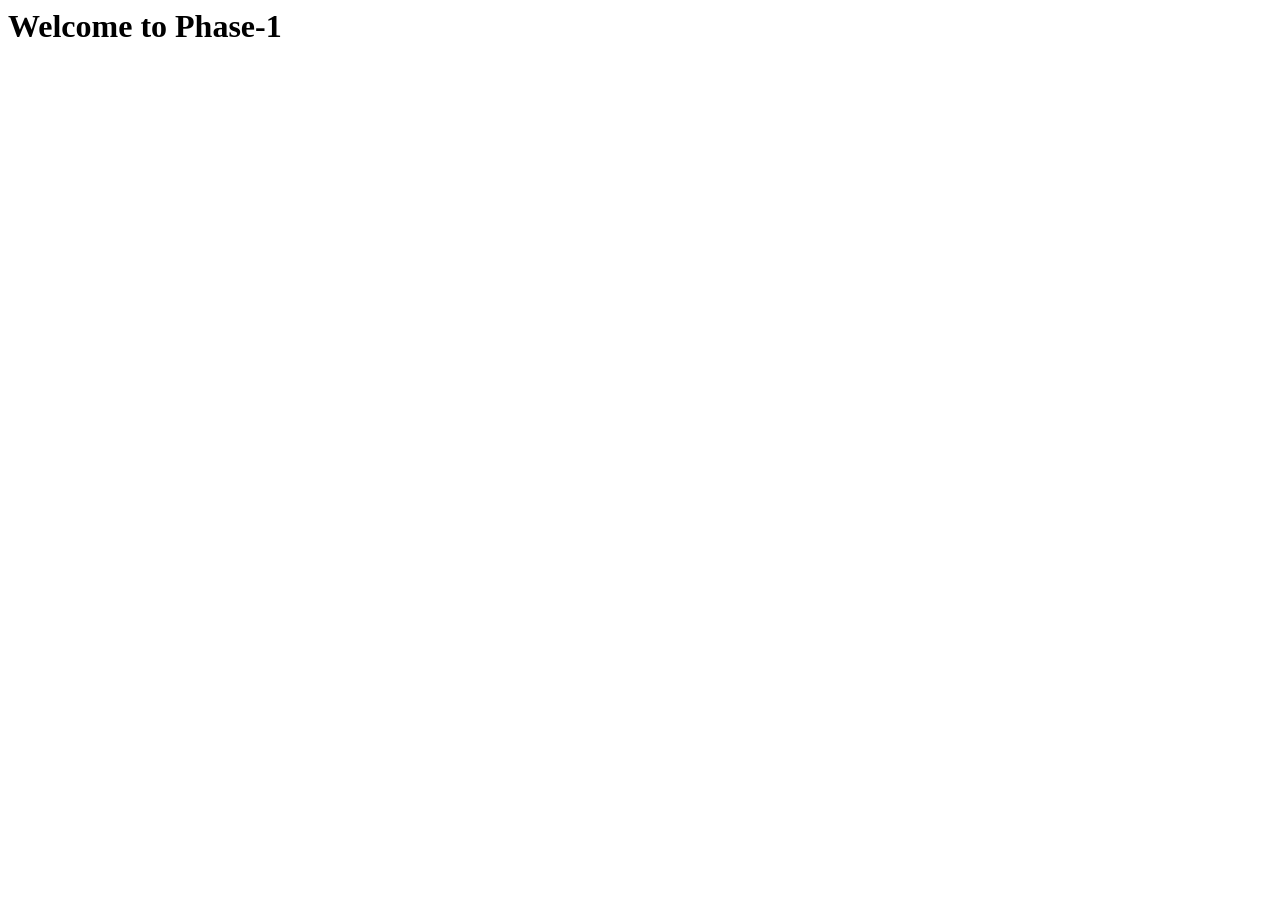
<file: 00_JS_Fundamentals/index.html>
<html lang="en">
  <head>
    <meta charset="UTF-8" />
    <meta http-equiv="X-UA-Compatible" content="IE=edge" />
    <meta name="viewport" content="width=device-width, initial-scale=1.0" />
    <script defer src="index.js"></script>
    <title>JS Data Types and Variables</title>
  </head>
  <body>
    <h1>Welcome to Phase-1</h1>
  </body>
</html>
</file>
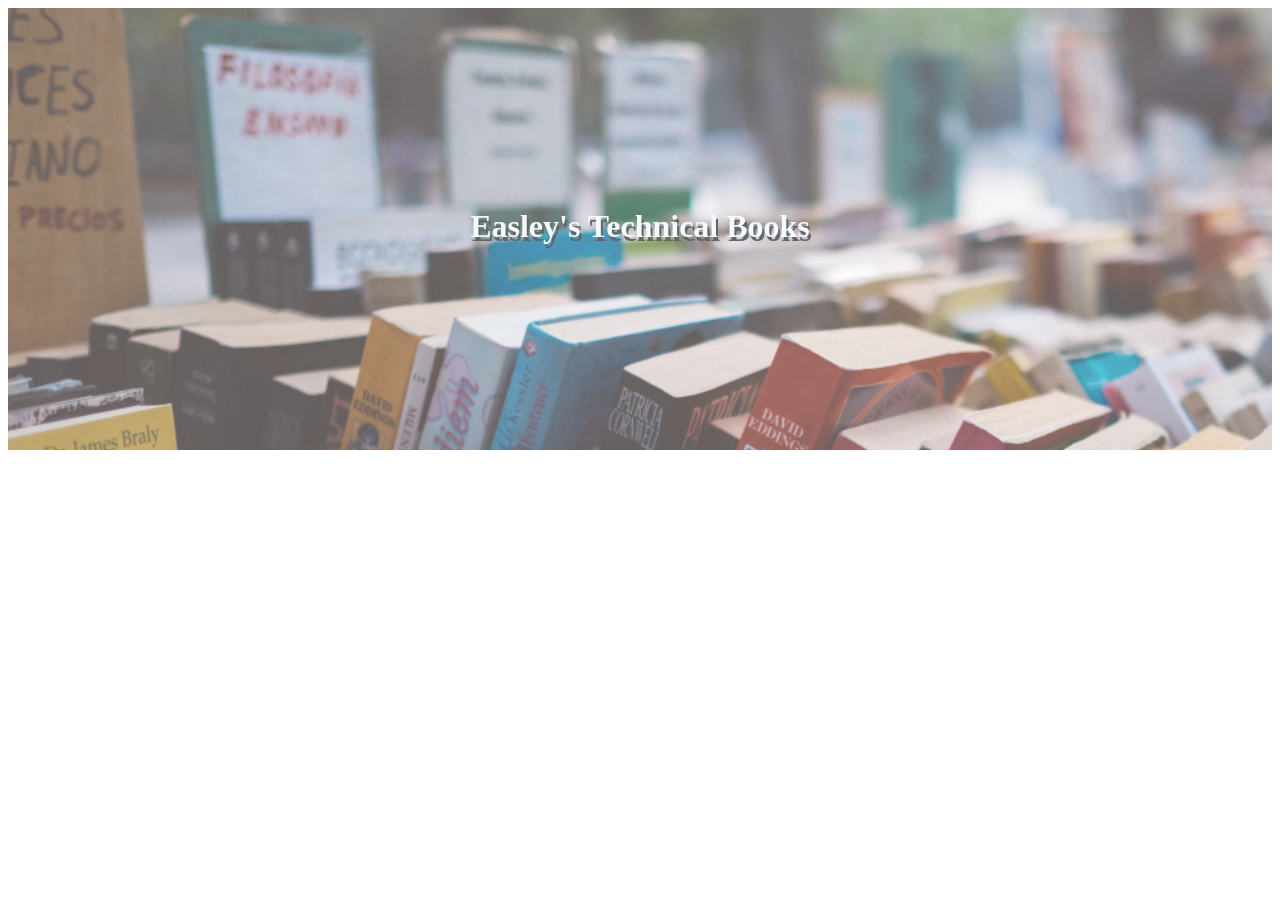
<file: 01_Functions_&_Scope/index.html>
<html lang="en">
  <head>
    <meta charset="UTF-8" />
    <meta http-equiv="X-UA-Compatible" content="IE=edge" />
    <meta name="viewport" content="width=device-width, initial-scale=1.0" />

    <!-- Css style sheet -->
    <link rel="stylesheet" href="style.css">
    <!-- JavaScript file -->
    <!-- defer - this file will load after the DOM loads -->
    <script defer src="src/index.js"></script>

    <title>JS Functions and Scope</title>
  </head>
  <body>
    <div id="header">
      <h1>Easley's Technical Books</h1>
    </div>
  </body>
</html>
</file>
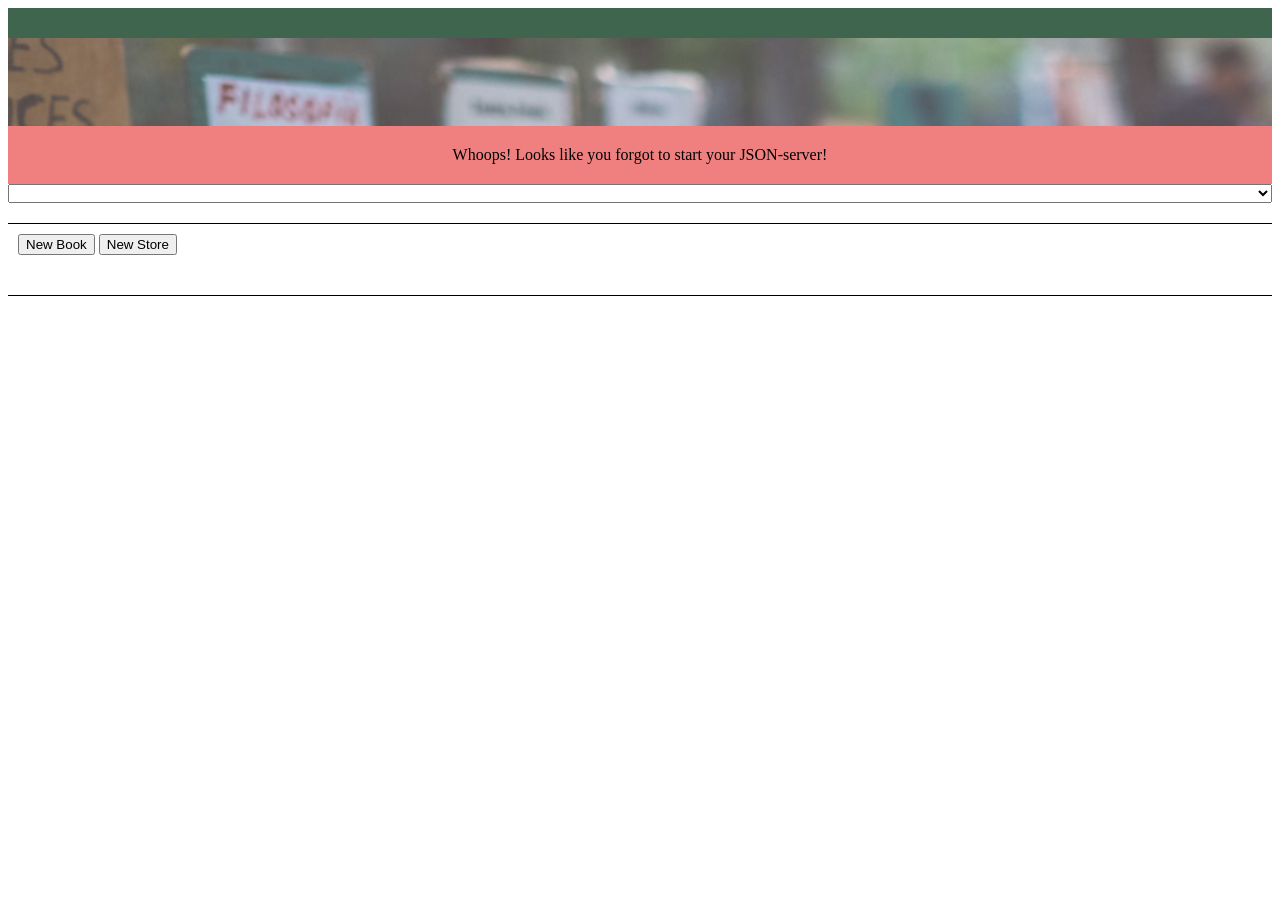
<file: 05_POST_request/index.html>
<html lang="en">
  <head>
    <meta charset="UTF-8" />
    <meta http-equiv="X-UA-Compatible" content="IE=edge" />
    <meta name="viewport" content="width=device-width, initial-scale=1.0" />
   
    
    <link rel="stylesheet" href="style.css">

    <script defer src="src/request_helpers.js"></script>
    <script defer src="src/index.js"></script>
    

    <title>POST Requests</title>
  </head>
  <body>
    <div class="list" id="header">
      <header>
        <div>
          <h1 id="store-name"></h1>
          <div id="banner"></div>
        </div>
      </header>
      <main>
        <select id="store-selector"></select>
        <div id="form-wrapper">
          <button id="toggleBookForm">New Book</button>
          <button id="toggleStoreForm">New Store</button>
          <form id="book-form" class="collapsed">
            <label for="title">Title:</label>
            <input type="text" id="form-title" name="title">

            <label for="author">Author:</label>
            <input type="text" id="form-author" name="author">
          
            <label for="price">Price:</label>
            <input type="number" id="form-price" name="price">
          
            <label for="imageUrl">Image url:</label>
            <input type="text" id="form-imageUrl" name="imageUrl">
          
            <label for="inventory">Inventory:</label>
            <input type="text" id="inventory" name="inventory">
              
            <input type="submit" value="ADD BOOK"/>
          </form>
          <form id="store-form" class="collapsed">
            <label for="name">Name:</label>
            <input type="text" id="form-name" name="name">

            <label for="location">Location:</label>
            <input type="text" id="form-location" name="location">
          
            <label for="number">Phone Number:</label>
            <input type="text" id="form-number" name="number">
          
            <label for="address">Address:</label>
            <input type="text" id="form-address" name="address">
          
            <label for="hours">Hours:</label>
            <input type="text" id="hours" name="hours">
              
            <input type="submit" value="ADD STORE"/>
          </form>
        </div>
      
        <div class="list">
          <ul id="book-list">
          </ul>
        </div>
      </main>
      <footer>
        <div id="store"></div>
        <div id="number"></div>
        <div id="address"></div>
      </footer>
    </div>
  </body>
  
</html>
</file>
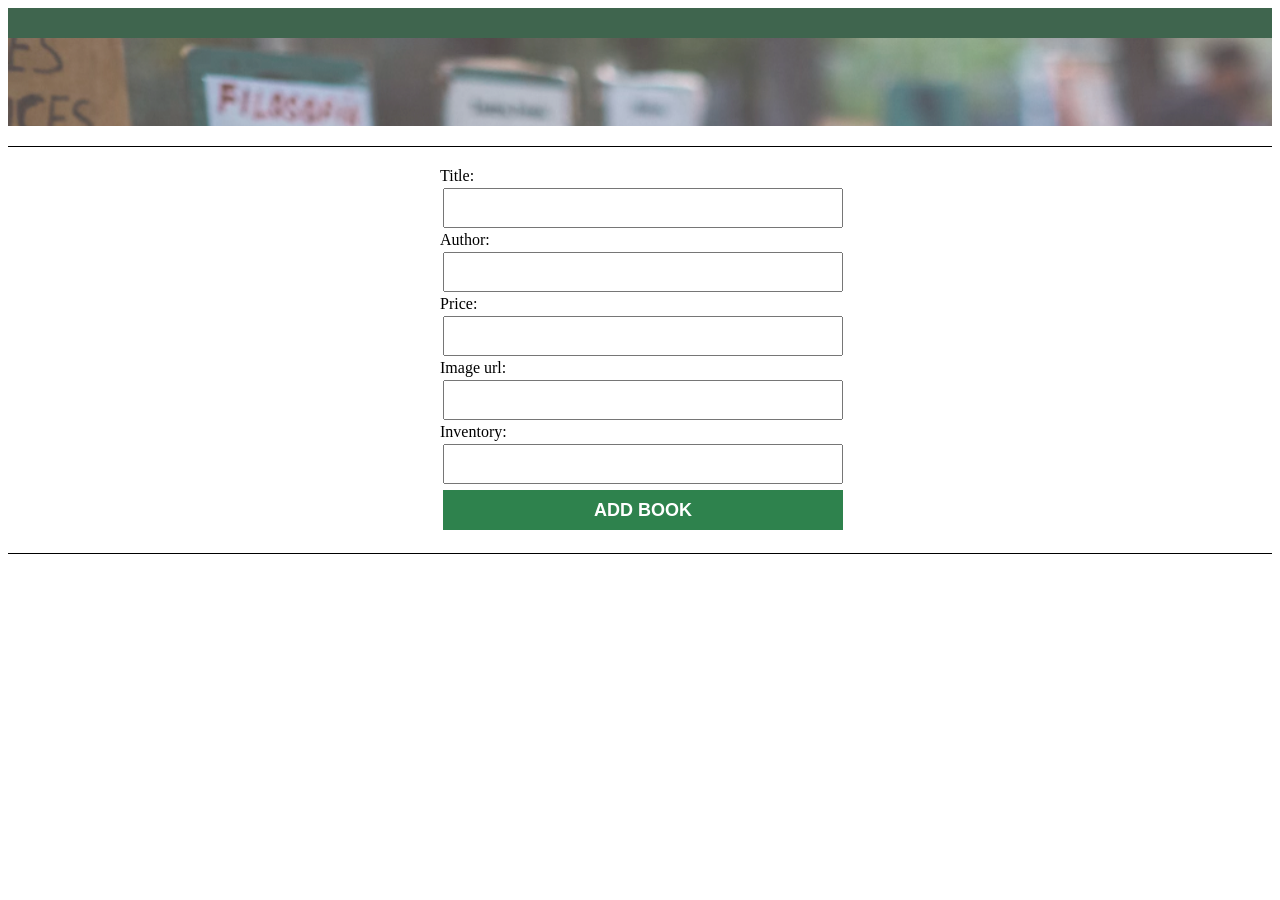
<file: 06_PATCH_&_DELETE_Requests/index.html>
<html lang="en">
  <head>
    <meta charset="UTF-8" />
    <meta http-equiv="X-UA-Compatible" content="IE=edge" />
    <meta name="viewport" content="width=device-width, initial-scale=1.0" />
   

    <link rel="stylesheet" href="style.css">
    <script defer src="src/index.js"></script>
    

    <title>JS Data Types and Variables</title>
  </head>
  <body>
    <div class="list" id="header">
      <header>
        <div>
          <h1></h1>
          <div id="banner"></div>
        </div>
      </header>
      <main>
        <div id="form-wrapper">
          <form id="book-form">
          
            <label for="title">Title:</label>
            <input type="text" id="form-title" name="title">
  
            <label for="author">Author:</label>
            <input type="text" id="form-author" name="author">
          
            <label for="price">Price:</label>
            <input type="number" id="form-price" name="price">
          
            <label for="imageUrl">Image url:</label>
            <input type="text" id="form-imageUrl" name="imageUrl">
          
            <label for="inventory">Inventory:</label>
            <input type="text" id="inventory" name="inventory">
              
            <input type="submit" value="ADD BOOK"/>
          </form>
      </div>
        <div class="list">
          <ul id="book-list">
          </ul>
        </div>
        
      </main>
      <footer>
        <div></div>
        <div></div>
        <div></div>
      </footer>
    </div>
  </body>
  
</html>
</file>
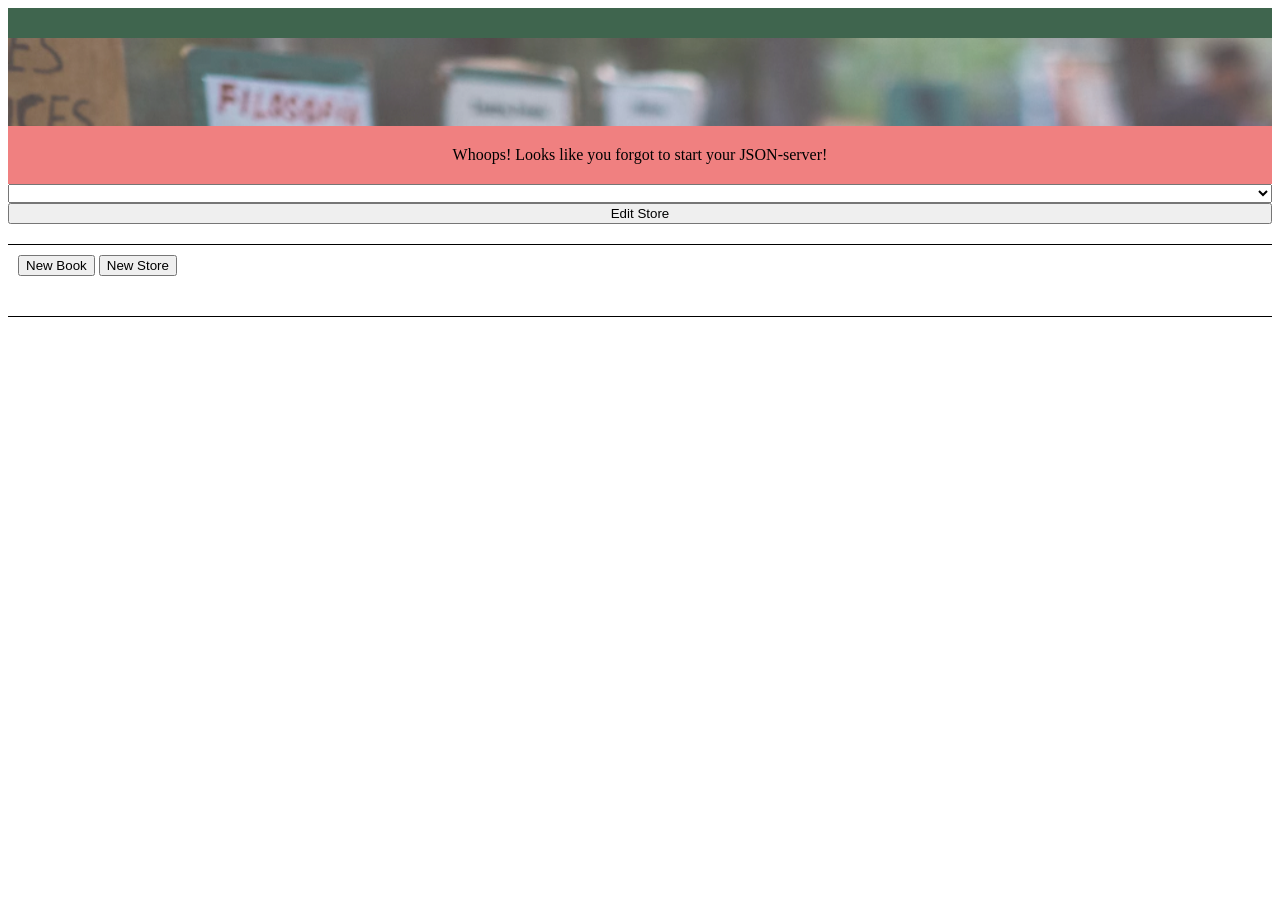
<file: 06_PATCH_and_DELETE_Requests/index.html>
<html lang="en">
  <head>
    <meta charset="UTF-8" />
    <meta http-equiv="X-UA-Compatible" content="IE=edge" />
    <meta name="viewport" content="width=device-width, initial-scale=1.0" />
   

    <link rel="stylesheet" href="style.css">
    <script src="src/request_helpers.js"></script>
    <script defer src="src/index.js"></script>
    

    <title>PATCH & DELETE</title>
  </head>
  <body>
    <div class="list" id="header">
      <header>
        <div>
          <h1 id="store-name"></h1>
          <div id="banner"></div>
        </div>
      </header>
      <main>
        <select id="store-selector"></select>
        <button id="edit-store">Edit Store</button>
        <div id="form-wrapper">
          <button id="toggleBookForm">New Book</button>
          <button id="toggleStoreForm">New Store</button>
          <form id="book-form" class="collapsed">
          
            <label for="title">Title:</label>
            <input type="text" id="form-title" name="title">
  
            <label for="author">Author:</label>
            <input type="text" id="form-author" name="author">
          
            <label for="price">Price:</label>
            <input type="number" id="form-price" name="price">
          
            <label for="imageUrl">Image url:</label>
            <input type="text" id="form-imageUrl" name="imageUrl">
          
            <label for="inventory">Inventory:</label>
            <input type="text" id="inventory" name="inventory">
              
            <input type="submit" value="ADD BOOK"/>
          </form>
          <form id="store-form" class="collapsed">
            <label for="name">Name:</label>
            <input type="text" id="form-name" name="name" />

            <label for="location">Location:</label>
            <input type="text" id="form-location" name="location" />
          
            <label for="number">Phone Number:</label>
            <input type="string" id="form-number" name="number" />
          
            <label for="address">Address:</label>
            <input type="text" id="form-address" name="address" />
          
            <label for="hours">Hours:</label>
            <input type="text" id="hours" name="hours" />
              
            <input type="submit" value="ADD STORE"/>
          </form>
      </div>
        <div class="list">
          <ul id="book-list">
          </ul>
        </div>
        
      </main>
      <footer>
        <div id="store"></div>
        <div id="number"></div>
        <div id="address"></div>
      </footer>
    </div>
  </body>
  
</html>
</file>
<file: 01_Functions_&_Scope/style.css>
div {
  background-image: url("assets/books.png");
  height: 50%;
  opacity: 0.7;
}

h1 {
  text-align: center;
  color: aliceblue;
  padding: 200px 0;
  text-shadow: 2px 4px #252525;
  font-family: Verdana;
}
</file>
<file: 05_POST_request/style.css>
/* allows us to animate a collapsed element appearing after a click  */
.collapsed {
  max-height: 0;
  overflow: hidden;
}

header {
  background-image: url("assets/books.png");
  height: 10%;
  min-height: 88px;
  opacity: 0.8;
  border-top: solid;
  border-width: 30px;
  border-color: #103f22;
}

header div h1, header div h2 {
  text-align: center;
  color: aliceblue;
  text-shadow: 2px 4px #252525;
  font-family: Verdana;
}

header div h2 {
  color: aliceblue;
  font-style: italic;
}

main {
  display: flex;
  flex-direction: column;
  justify-content: space-around;
}

.list ul {
  margin: 10px;
  padding: 10px;
  display: flex;
  flex-wrap: wrap;
  align-items: center;
  justify-content: space-between;
}

.list-li {
  list-style: none;
  width: 200px;
  box-shadow: 4px 4px 10px #c9c8c8;
  padding: 5px;
  margin: 10px;
}

.list-li h3 {
  height: 70px;
}

.list-li img {
  width: 190px;
  height: 265px;
}

.list-li button {
  width: 190px;
  margin: 15px 5px 15px 5px;
  border: none;
  background-color: #fce043;
  color: rgb(255, 255, 255);
  padding: 3px;
  font-size: large;
  font-weight: bold;
}

#form-wrapper {
  border-top: solid;
  border-bottom: solid;
  border-width: thin;
  margin-top: 20px;
  margin-bottom: 20px;
  padding: 10px;
}

label {
  font-family: Verdana;
}

input {
  height: 40px;
  width: 100%;
  margin: 3px;
}

input[type=submit] {
  border: none;
  background-color: #2e824d;
  color: rgb(255, 255, 255);
  padding: 3px;
  font-size: large;
  font-weight: bold;
}

button, [type="submit"] {
  cursor: pointer;
}

form {
  margin: 10px auto;
  width: 400px; 
  max-height: 371px;
  transition: max-height 300ms ease-in-out;
  display: flex;
  flex-direction: column;
}

footer {
  text-align: center;
}

.book-inventory-form {
  width: 100%;
}

.book-inventory-form input {
  height: 30px;
  width: 100%;
  margin: 3px;
}

.hidden {
  display: none;
}

.error {
  text-align: center;
  background: lightcoral;
  padding: 20px;
}
</file>
<file: 06_PATCH_&_DELETE_Requests/style.css>
header{
    background-image: url("assets/books.png");
    height: 10%;
    opacity: 0.8;
    border-top: solid;
    border-width: 30px;
    border-color: #103f22;

}
header div h1, header div h2{
    text-align: center;
    color: aliceblue;
    text-shadow: 2px 4px #252525;
    font-family: Verdana;
}



header div h2{
    color: aliceblue;
    font-style: italic;

}

main {
    display: flex;
    flex-direction: column;
    justify-content: space-around;

}

.list ul{
    margin: 10px;
    padding: 10px;
    display: flex;
    flex-wrap: wrap;
    align-items: center;
    justify-content: space-between;
    /* border-top: solid;
    border-width:thin medium thick 10px; */
}

.list-li{
    list-style: none;
    width:200px;
    box-shadow: 8px 10px #c9c8c8;
    padding: 5px;
    margin:10px;
 
}
.list-li img{
    width:190px;
}
.list-li button{
    width:190px;
    margin: 15px 5px 15px 5px;
    border: none;
    background-color: #fce043;
    color: rgb(255, 255, 255);
    padding:3px;
    font-size: large;
    font-weight: bold;
}

#form-wrapper{
    border-top: solid;
    border-bottom: solid;
    border-width:thin;
    margin-top: 20px;
    margin-bottom: 20px;
    padding: 10px;
}

label{
    font-family: Verdana;
}

input{
  height: 40px;
  width: 100%;
  margin: 3px;
}
input[type=submit]{
    border: none;
    background-color: #2e824d;
    color: rgb(255, 255, 255);
    padding:3px;
    font-size: large;
    font-weight: bold;
}
form{
    margin: 10px auto 10px auto;
    width: 400px; 
    display: flex;
    flex-direction: column;

}

footer{

    text-align: center;
}
</file>
<file: 06_PATCH_and_DELETE_Requests/style.css>
/* allows us to animate a collapsed element appearing after a click  */
.collapsed {
  max-height: 0;
  overflow: hidden;
}

header {
  background-image: url("assets/books.png");
  height: 10%;
  min-height: 88px;
  opacity: 0.8;
  border-top: solid;
  border-width: 30px;
  border-color: #103f22;
}

header div h1, header div h2 {
  text-align: center;
  color: aliceblue;
  text-shadow: 2px 4px #252525;
  font-family: Verdana;
}

header div h2 {
  color: aliceblue;
  font-style: italic;
}

main {
  display: flex;
  flex-direction: column;
  justify-content: space-around;
}

.list ul {
  margin: 10px;
  padding: 10px;
  display: flex;
  flex-wrap: wrap;
  align-items: center;
  justify-content: space-between;
}

.list-li {
  list-style: none;
  width: 200px;
  box-shadow: 4px 4px 10px #c9c8c8;
  padding: 5px;
  margin: 10px;
}

.list-li h3 {
  height: 70px;
}

.list-li img {
  width: 190px;
  height: 265px;
}

.list-li button {
  width: 190px;
  margin: 15px 5px 15px 5px;
  border: none;
  background-color: #fce043;
  color: rgb(255, 255, 255);
  padding: 3px;
  font-size: large;
  font-weight: bold;
}

#form-wrapper {
  border-top: solid;
  border-bottom: solid;
  border-width: thin;
  margin-top: 20px;
  margin-bottom: 20px;
  padding: 10px;
}

label {
  font-family: Verdana;
}

input {
  height: 40px;
  width: 100%;
  margin: 3px;
}

.inventory-input {
  display: inline-block;
  width: 40px;
}

input[type=submit] {
  border: none;
  background-color: #2e824d;
  color: rgb(255, 255, 255);
  padding: 3px;
  font-size: large;
  font-weight: bold;
}

button, [type="submit"] {
  cursor: pointer;
}

form {
  margin: 10px auto;
  width: 400px; 
  max-height: 371px;
  transition: max-height 300ms ease-in-out;
  display: flex;
  flex-direction: column;
}

footer {
  text-align: center;
}

.book-inventory-form {
  width: 100%;
}

.book-inventory-form input {
  height: 30px;
  width: 100%;
  margin: 3px;
}

.hidden {
  display: none;
}

.error {
  text-align: center;
  background: lightcoral;
  padding: 20px;
}
</file>
